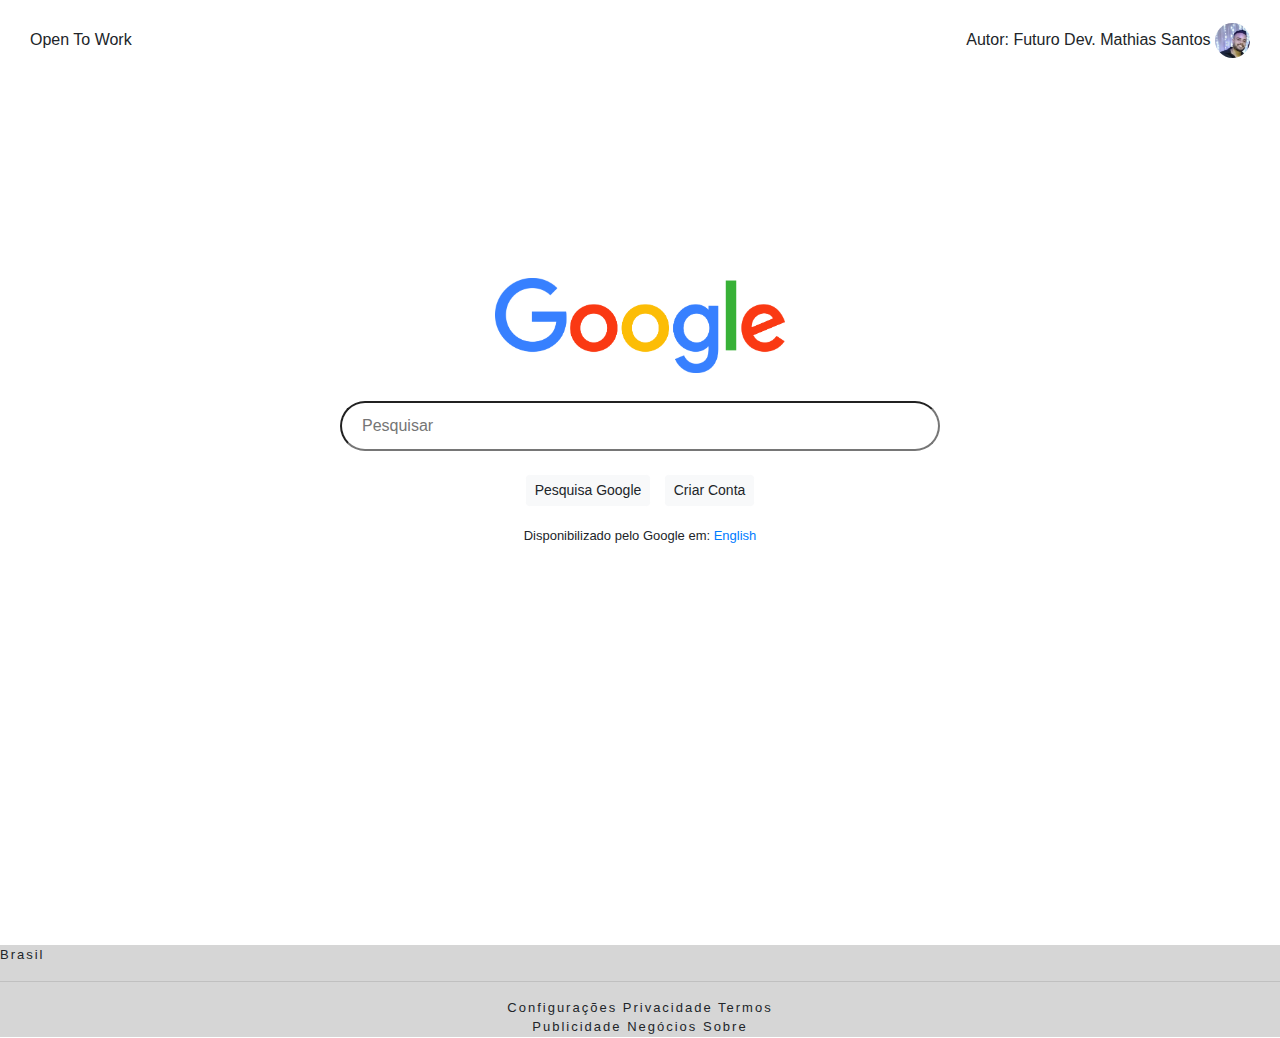
<file: index.html>
<!DOCTYPE html>
<html lang="pt-br>"
    
    <head>
        <meta charset="utf-8">
        <title>Google</title>

        <link rel="stylesheet" type="text/css" href="css/estilo.css">
        <link rel="icon" href="imagens/icon.png">
        <link rel="stylesheet" href="css/bootstrap.min.css">

    </head>
    <body>

        <nav>
            
            <div>

                <!--Inicio cabeçalho-->
                <div id="cabecalho">
                    <div>
                        <span>Open To Work</span>
                        
                    </div>
                    <div>
                        <span>Autor: Futuro Dev. Mathias Santos</span>
                        <span  style="padding-right: 20px;"><img src="imagens/perfil.jpg" width="35px" style="border-radius: 100%;"></span>
                    </div>
                </div> <!--Fim Cabeçalho-->

                <!--Inicio barra de pesquisa-->
                <div id="logo">
                    <span>
                        <label>
                            <img style="margin-bottom: 20px;" src="imagens/logo.png" width="290px">
                        </label>
                    </span>
                    <span>
                        <input id="barra" type="text" name="" placeholder="pesquisar" >
                     </span>

                     <br>

                    <span>
                        <input style="margin-right: 10px;" class="btn btn-light btn-sm" type="button" value="Pesquisa Google">  
                        <a href="login.html" target="_blank"><input class=" btn btn-light btn-sm" type="button" value="Criar Conta"></a>
                    </span>

                    <p style="font-size: small; margin-top: 20px;">Disponibilizado pelo Google em: <a href="">English</a></p>
                </div><!--Fim barra pesquisa-->

            </div>
        </nav>
        
        <footer id="rodape">
            <p>Brasil</p><hr>
            <p class="center">Configurações Privacidade Termos </br>Publicidade Negócios Sobre </p>
        </footer>

        <script src="https://code.jquery.com/jquery-3.3.1.slim.min.js" integrity="sha384-q8i/X+965DzO0rT7abK41JStQIAqVgRVzpbzo5smXKp4YfRvH+8abtTE1Pi6jizo" crossorigin="anonymous"></script>
         <script src="https://cdnjs.cloudflare.com/ajax/libs/popper.js/1.14.3/umd/popper.min.js" integrity="sha384-ZMP7rVo3mIykV+2+9J3UJ46jBk0WLaUAdn689aCwoqbBJiSnjAK/l8WvCWPIPm49" crossorigin="anonymous"></script>
    <script src="js/bootstrap.min.js"></script>

    </body>
</html>
</file>
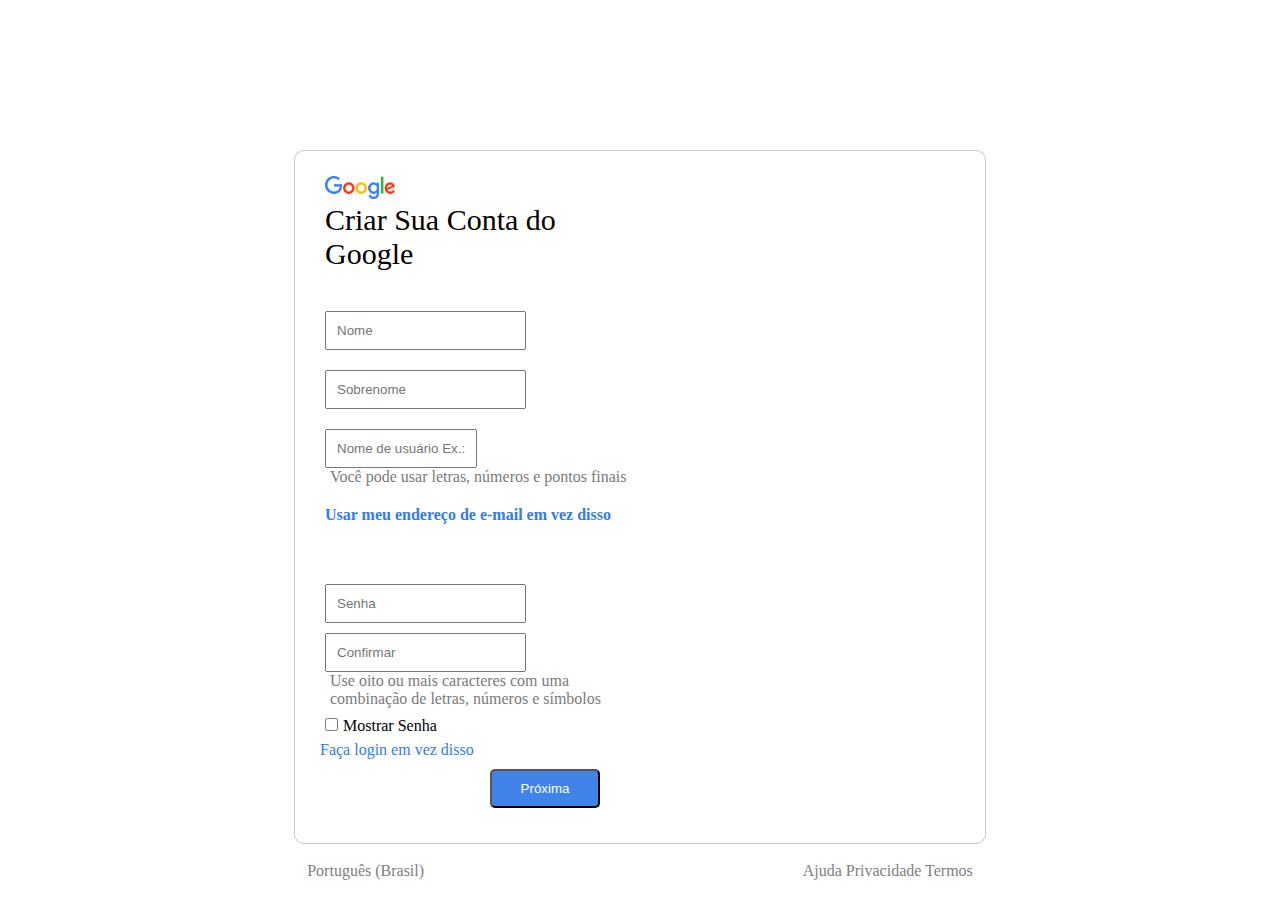
<file: login.html>
<!DOCTYPE html>
<html lang="en">
<head>
    <meta charset="UTF-8">
    <meta http-equiv="X-UA-Compatible" content="IE=edge">
    <meta name="viewport" content="width=device-width, initial-scale=1.0">
    <title>Fazer login nas Contas do Google</title>
    <link rel="icon" href="imagens/icon.png">
    <link rel="stylesheet" type="text/css" href="css/estilo.css">
</head>
<body>

    <div id="principal">
        <div id="formulario">  
            <form>
                <img style="width: 70px; margin-left: 5px;" src="imagens/logo.png"><br>
                <p id="p-form1">Criar Sua Conta do Google</p>
                <input  type="text" name="nome" placeholder="Nome">
                <input  type="text" name="Sobrenome" placeholder="Sobrenome"><br>
                <input style="width: 40%; margin-bottom: 0px;" type="text" name="email" placeholder="Nome de usuário Ex.: username@gmail.com">
                <p class="p-form2">Você pode usar letras, números e pontos finais</p>

                <a href=""><p id="p-form3">Usar meu endereço de e-mail em vez disso</p></a>

                <input type="password" name="senha" placeholder="Senha" style="margin-bottom: 0px;">
                <input type="password" name="senha" placeholder="Confirmar" style="margin-bottom: 0px;">
                <p class="p-form2">Use oito ou mais caracteres com uma combinação de letras, números e símbolos</p>
                
                <input  type="checkbox">Mostrar Senha<br>

                <a href=""><p style="display: inline; id="p-form3">Faça login em vez disso</p></a>
                <input id="submit" type="submit"  value="Próxima">
                
            </form>
        </div>
    </div>
    <div id="rodape2">
        <span>Português (Brasil)</span>
        <p>Ajuda Privacidade Termos</p>
    </div>
    
</body>
</html>
</file>
<file: css/estilo.css>
*{
    margin: 0;
    padding: 0;
}

nav{
    width: 100%;
    height: 910px;   
}

/*Estilo do cabeçalho*/

#cabecalho{
    margin: 10px 10px;
    display: flex;
    justify-content: space-between;
    text-transform: capitalize;
    margin-top: 20px;
    text-indent: 20px;
    line-height: 2.5;
}

/*Estilo do conteúdo principal*/

input#barra{
    width: 600px;
    border-radius: 25px;
    height: 50px;
    padding-left: 20px;
    text-transform: capitalize;    
}

#logo{    
    height: 700px;
    display: flex;
    flex-direction: column;
    align-items: center;
    justify-content: center;
       
}

.center{
    text-align: center;
}

/*Estilo rodapé*/
footer{
    width: 100%;
    background-color: rgb(214, 214, 214);
    font-size: small;
    letter-spacing: 2px;
    position: relative;
    bottom: -15px;    
} 

footer p.center{
    text-align: center;
}

/******Estilo da página de cadastro ******/

#principal{
    border: 1px solid rgb(201, 201, 201);
    border-radius: 10px;
    max-width: 50%;
    margin: 150px auto 0px;
    padding: 25px;
}

form{
    width: 50%;
}

form input{
    margin: 10px 5px;
    padding: 10px;
}

#p-form1{
    font-size: 30px;
    margin-left: 5px;
    margin-bottom: 30px;
}

.p-form2{
    color: rgb(122, 122, 122);
    margin-top: 0px;
    margin-left: 10px;
}

#p-form3{
    
    font-weight: bold;
    margin: 20px 5px 50px;
    
}

a{
    text-decoration: none;
    color: rgb(49, 124, 238);
}

a:hover{
    color: rgb(10, 78, 180);
    text-decoration: none;
}

#submit{
    margin-left: 170px;
    color: #FFF;
    background-color: rgb(64, 132, 233);
    border-radius: 5px;
    padding: 10px;
    width: 110px;
    cursor: pointer;
}

#rodape2{
    color: grey;
    max-width: 52%;
    margin: 15px auto;
    padding: 0px 25px ; 
    display: flex;
    justify-content: space-between;
    line-height: 1.5;
}
</file>
